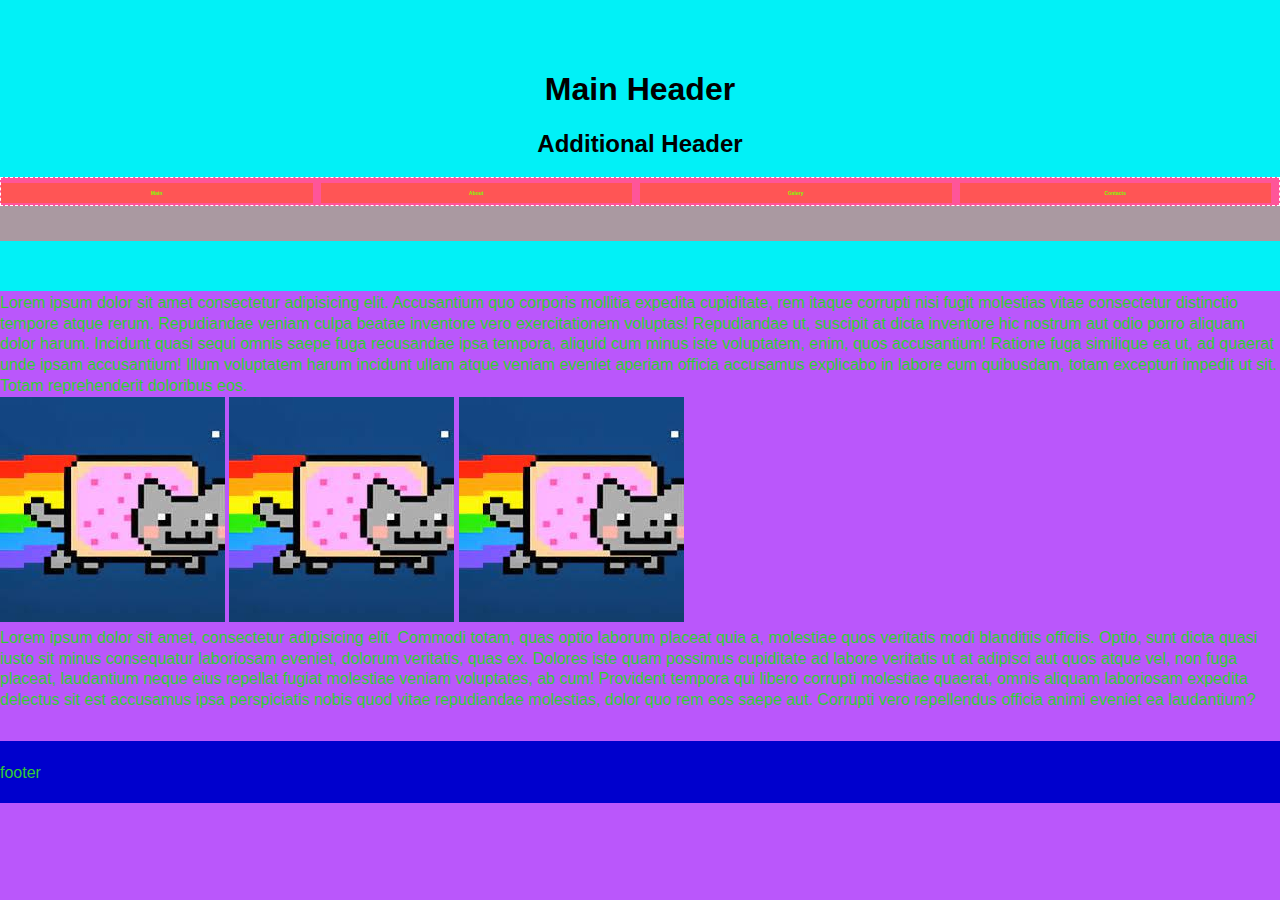
<file: index.html>
<!DOCTYPE html>
<html lang="en">
<head>
    <meta charset="UTF-8">
    <meta http-equiv="X-UA-Compatible" content="IE=edge">
    <meta name="viewport" content="width=device-width, initial-scale=1.0">
    <title>Document</title>
    <link rel="stylesheet" href="normalie.css">
<link rel="stylesheet" href="style.css">
</head>
<body>
    <header>
        <h1>Main Header</h1>
        <h2>Additional Header</h2>
        <nav>
            <ul class="container">
                <li><a href="#">Main</a></li>
                <li><a href="./info.html">About</a></li>
                <li><a href="./galery.html">Galery</a></li>
                <li><a href="./form.html">Contacts</a></li>
            </ul>
        </nav>
    </header>
    <main>
        <p>Lorem ipsum dolor sit amet consectetur adipisicing elit. Accusantium quo corporis mollitia expedita cupiditate, rem itaque corrupti nisi fugit molestias vitae consectetur distinctio tempore atque rerum. Repudiandae veniam culpa beatae inventore vero exercitationem voluptas! Repudiandae ut, suscipit at dicta inventore hic nostrum aut odio porro aliquam dolor harum. Incidunt quasi sequi omnis saepe fuga recusandae ipsa tempora, aliquid cum minus iste voluptatem, enim, quos accusantium! Ratione fuga similique ea ut, ad quaerat unde ipsam accusantium! Illum voluptatem harum incidunt ullam atque veniam eveniet aperiam officia accusamus explicabo in labore cum quibusdam, totam excepturi impedit ut sit. Totam reprehenderit doloribus eos.</p>
        <img src="./img/img.jpg" alt="">
        <img src="./img/img.jpg" alt="">
        <img src="./img/img.jpg" alt="">
        <p>Lorem ipsum dolor sit amet, consectetur adipisicing elit. Commodi totam, quas optio laborum placeat quia a, molestiae quos veritatis modi blanditiis officiis. Optio, sunt dicta quasi iusto sit minus consequatur laboriosam eveniet, dolorum veritatis, quas ex. Dolores iste quam possimus cupiditate ad labore veritatis ut at adipisci aut quos atque vel, non fuga placeat, laudantium neque eius repellat fugiat molestiae veniam voluptates, ab cum! Provident tempora qui libero corrupti molestiae quaerat, omnis aliquam laboriosam expedita delectus sit est accusamus ipsa perspiciatis nobis quod vitae repudiandae molestias, dolor quo rem eos saepe aut. Corrupti vero repellendus officia animi eveniet ea laudantium?</p>
    </main>
    <footer>
        <p>footer</p>
    </footer>
</body>
</html>
</file>
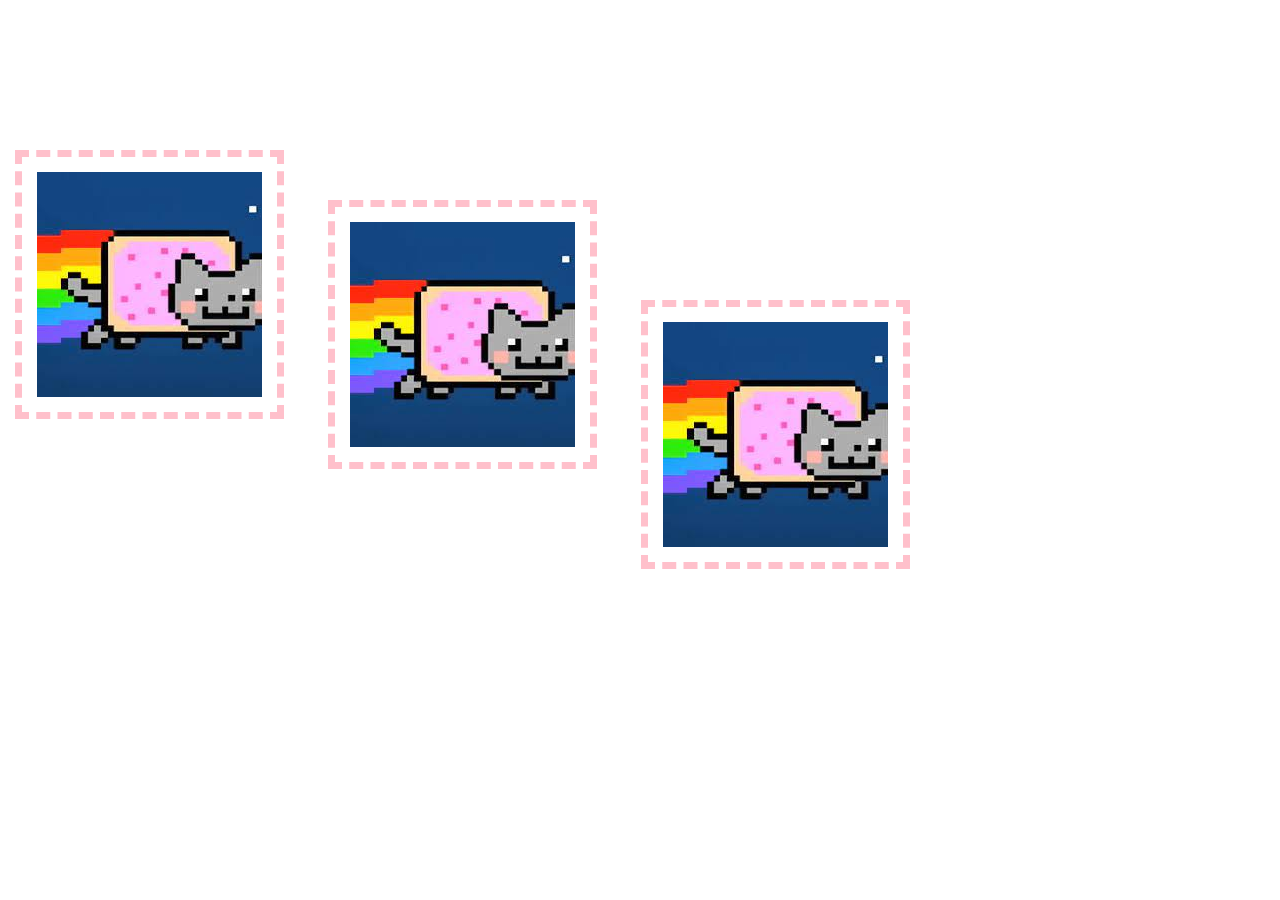
<file: second/index.html>
<!DOCTYPE html>
<html lang="en">
<head>
    <meta charset="UTF-8">
    <meta http-equiv="X-UA-Compatible" content="IE=edge">
    <meta name="viewport" content="width=device-width, initial-scale=1.0">
    <title>Document</title>
    <link rel="stylesheet" href="style.css">
</head>
<body>
 
        <img src="./img.jpg" alt="" class="first">
        <img src="./img.jpg" alt="" class="second">
        <img src="./img.jpg" alt="" class="third">
   

</body>
</html>
</file>
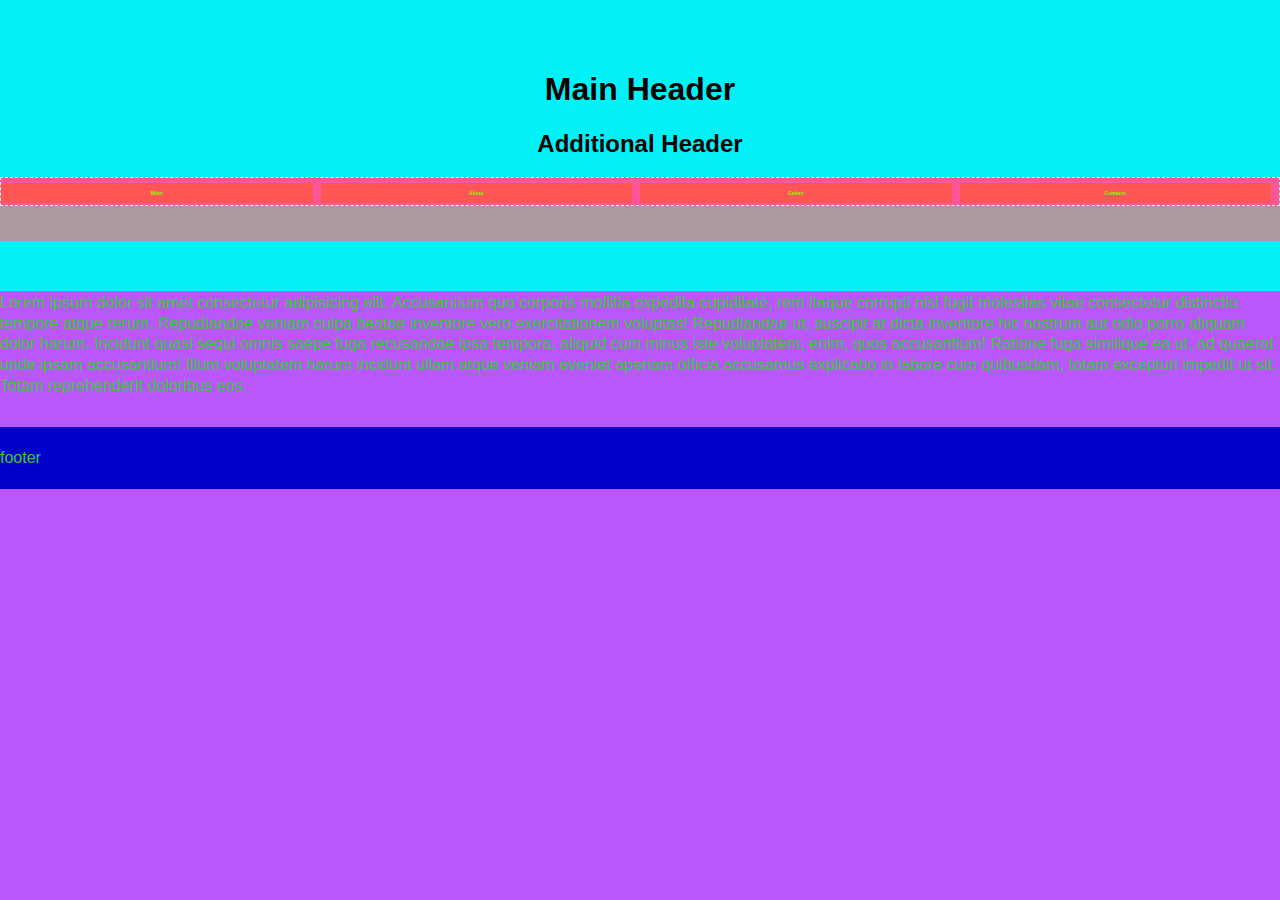
<file: form.html>
<!DOCTYPE html>
<html lang="en">
<head>
    <meta charset="UTF-8">
    <meta http-equiv="X-UA-Compatible" content="IE=edge">
    <meta name="viewport" content="width=device-width, initial-scale=1.0">
    <title>Document</title>
    <link rel="stylesheet" href="style.css">
    <link rel="stylesheet" href="normalie.css">

</head>
<body>
    <header>
        <h1>Main Header</h1>
        <h2>Additional Header</h2>
        <nav>
            <ul class="container">
                <li><a href="./index.html">Main</a></li>
                <li><a href="./info.html">About</a></li>
                <li><a href="./galery.html">Galery</a></li>
                <li><a href="./form.html">Contacts</a></li>
            </ul>
        </nav>
    </header>
    <main>
        <p>Lorem ipsum dolor sit amet consectetur adipisicing elit. Accusantium quo corporis mollitia expedita cupiditate, rem itaque corrupti nisi fugit molestias vitae consectetur distinctio tempore atque rerum. Repudiandae veniam culpa beatae inventore vero exercitationem voluptas! Repudiandae ut, suscipit at dicta inventore hic nostrum aut odio porro aliquam dolor harum. Incidunt quasi sequi omnis saepe fuga recusandae ipsa tempora, aliquid cum minus iste voluptatem, enim, quos accusantium! Ratione fuga similique ea ut, ad quaerat unde ipsam accusantium! Illum voluptatem harum incidunt ullam atque veniam eveniet aperiam officia accusamus explicabo in labore cum quibusdam, totam excepturi impedit ut sit. Totam reprehenderit doloribus eos.</p>
        
    </main>
    <footer>
        <p>footer</p>
    </footer>
</body>
</html>
</file>
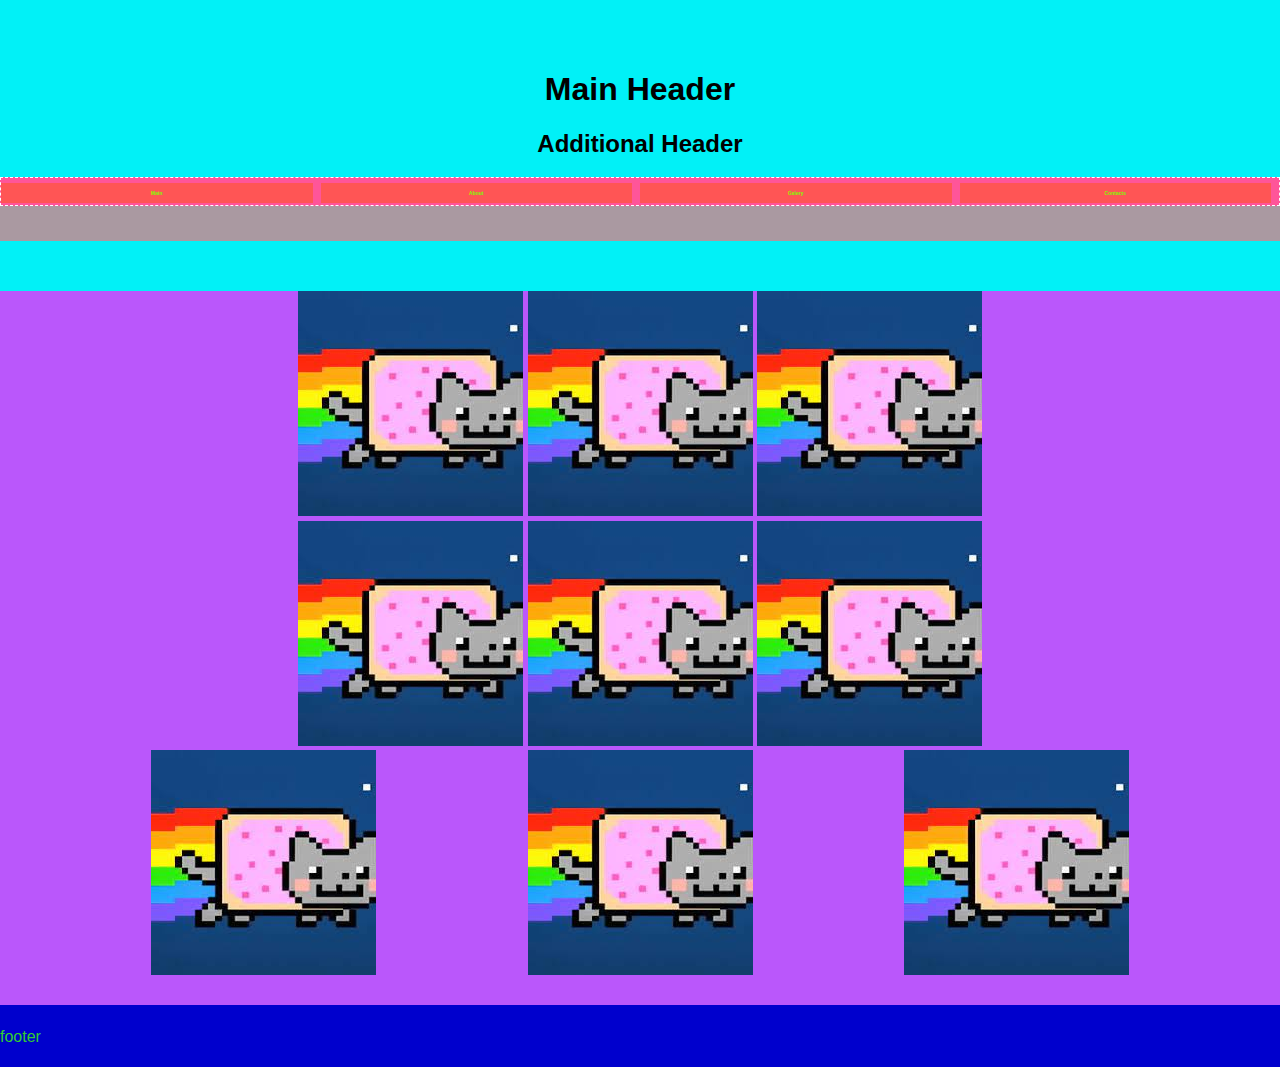
<file: galery.html>
<!DOCTYPE html>
<html lang="en">
<head>
    <meta charset="UTF-8">
    <meta http-equiv="X-UA-Compatible" content="IE=edge">
    <meta name="viewport" content="width=device-width, initial-scale=1.0">
    <title>Document</title>
    <link rel="stylesheet" href="style.css">
    <link rel="stylesheet" href="normalie.css">

</head>
<body>
    <header>
        <h1>Main Header</h1>
        <h2>Additional Header</h2>
        <nav>
            <ul class="container">
                <li><a href="./index.html">Main</a></li>
                <li><a href="./info.html">About</a></li>
                <li><a href="./galery.html">Galery</a></li>
                <li><a href="./form.html">Contacts</a></li>
            </ul>
        </nav>
    </header>
    <main>
        <div class="wrapper">
            <div class="pre-wrapper1">
                <div class="under-wrapper1">
                  <img src="./img/img.jpg" alt="">
                  <img src="./img/img.jpg" alt="">
                  <img src="./img/img.jpg" alt="">
                </div>
                <div class="under-wrapper2">
                  <img src="./img/img.jpg" alt="">
                  <img src="./img/img.jpg" alt="">
                  <img src="./img/img.jpg" alt="">
                </div>
            </div>
            <div class="pre-wrapper2">
                <img src="./img/img.jpg" alt="">
                <img src="./img/img.jpg" alt="">
                <img src="./img/img.jpg" alt="">
            </div>
        </div>
        
    </main>
    <footer>
        <p>footer</p>
    </footer>
</body>
</html>
</file>
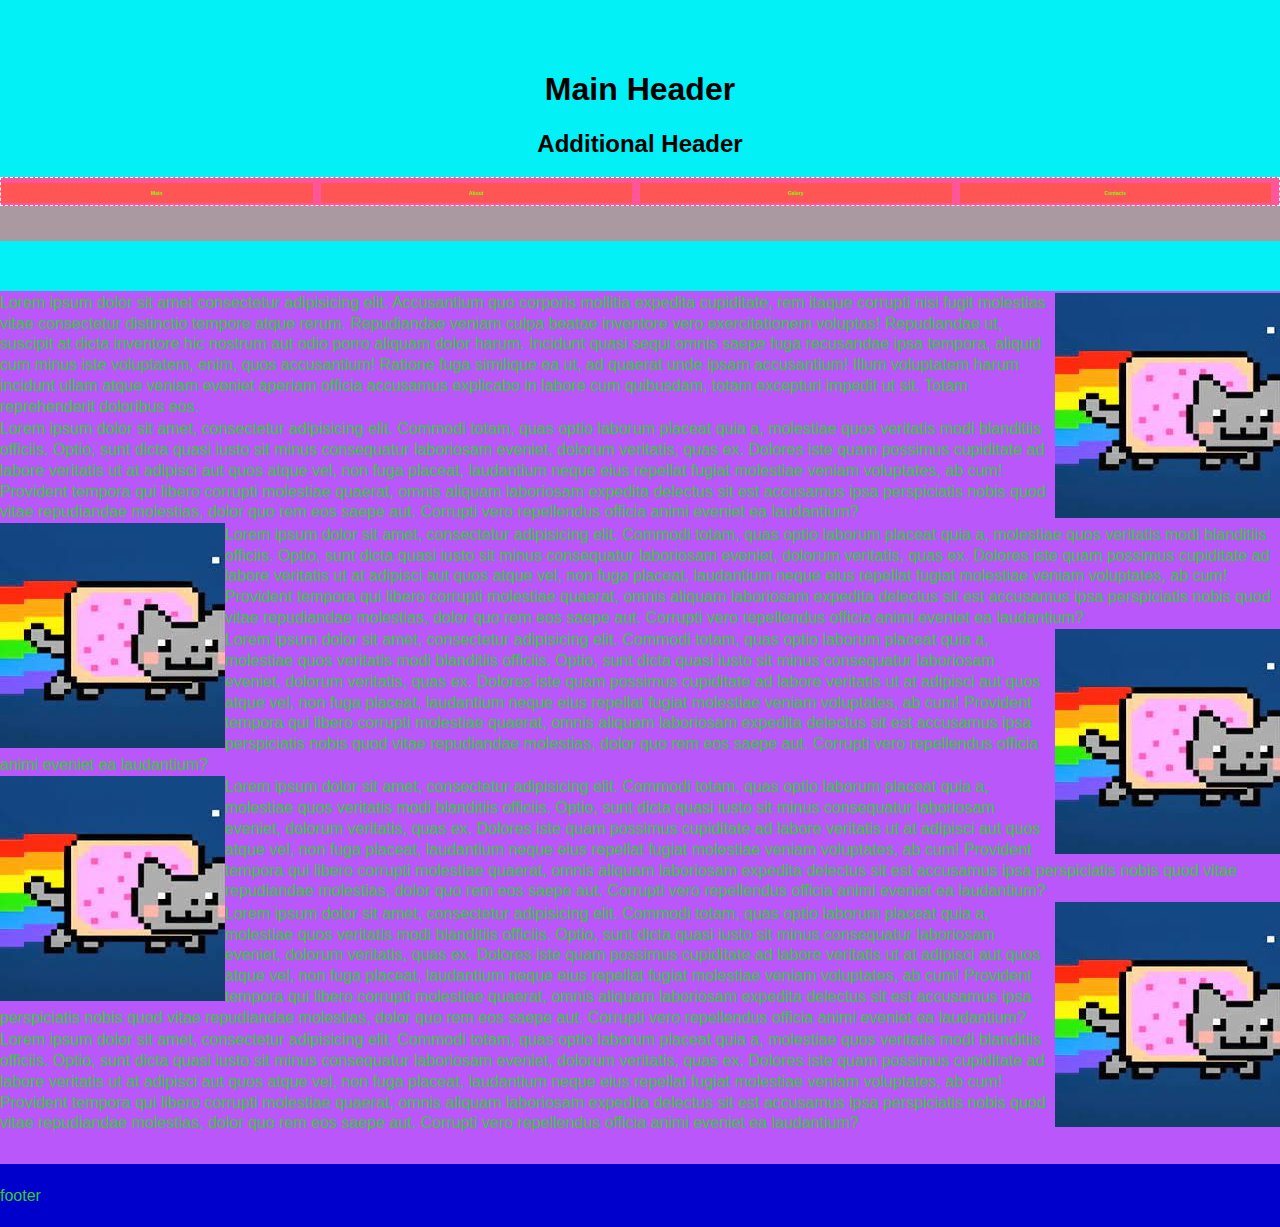
<file: info.html>
<!DOCTYPE html>
<html lang="en">
<head>
    <meta charset="UTF-8">
    <meta http-equiv="X-UA-Compatible" content="IE=edge">
    <meta name="viewport" content="width=device-width, initial-scale=1.0">
    <title>Document</title>
    <link rel="stylesheet" href="style.css">
    <link rel="stylesheet" href="normalie.css">
</head>
<body>
    <header>
        <h1>Main Header</h1>
        <h2>Additional Header</h2>
        <nav>
            <ul class="container">
                <li><a href="./index.html">Main</a></li>
                <li><a href="./info.html">About</a></li>
                <li><a href="./galery.html">Galery</a></li>
                <li><a href="./form.html">Contacts</a></li>
            </ul>
        </nav>
    </header>
    <main>
        <img src="./img/img.jpg" style="float: right;" alt="">
        <p>Lorem ipsum dolor sit amet consectetur adipisicing elit. Accusantium quo corporis mollitia expedita cupiditate, rem itaque corrupti nisi fugit molestias vitae consectetur distinctio tempore atque rerum. Repudiandae veniam culpa beatae inventore vero exercitationem voluptas! Repudiandae ut, suscipit at dicta inventore hic nostrum aut odio porro aliquam dolor harum. Incidunt quasi sequi omnis saepe fuga recusandae ipsa tempora, aliquid cum minus iste voluptatem, enim, quos accusantium! Ratione fuga similique ea ut, ad quaerat unde ipsam accusantium! Illum voluptatem harum incidunt ullam atque veniam eveniet aperiam officia accusamus explicabo in labore cum quibusdam, totam excepturi impedit ut sit. Totam reprehenderit doloribus eos.</p>
        <p>Lorem ipsum dolor sit amet, consectetur adipisicing elit. Commodi totam, quas optio laborum placeat quia a, molestiae quos veritatis modi blanditiis officiis. Optio, sunt dicta quasi iusto sit minus consequatur laboriosam eveniet, dolorum veritatis, quas ex. Dolores iste quam possimus cupiditate ad labore veritatis ut at adipisci aut quos atque vel, non fuga placeat, laudantium neque eius repellat fugiat molestiae veniam voluptates, ab cum! Provident tempora qui libero corrupti molestiae quaerat, omnis aliquam laboriosam expedita delectus sit est accusamus ipsa perspiciatis nobis quod vitae repudiandae molestias, dolor quo rem eos saepe aut. Corrupti vero repellendus officia animi eveniet ea laudantium?</p>
        <img src="./img/img.jpg" style="float: left;" alt="">
        <p>Lorem ipsum dolor sit amet, consectetur adipisicing elit. Commodi totam, quas optio laborum placeat quia a, molestiae quos veritatis modi blanditiis officiis. Optio, sunt dicta quasi iusto sit minus consequatur laboriosam eveniet, dolorum veritatis, quas ex. Dolores iste quam possimus cupiditate ad labore veritatis ut at adipisci aut quos atque vel, non fuga placeat, laudantium neque eius repellat fugiat molestiae veniam voluptates, ab cum! Provident tempora qui libero corrupti molestiae quaerat, omnis aliquam laboriosam expedita delectus sit est accusamus ipsa perspiciatis nobis quod vitae repudiandae molestias, dolor quo rem eos saepe aut. Corrupti vero repellendus officia animi eveniet ea laudantium?</p>
        <img src="./img/img.jpg" style="float: right;" alt="">
        <p>Lorem ipsum dolor sit amet, consectetur adipisicing elit. Commodi totam, quas optio laborum placeat quia a, molestiae quos veritatis modi blanditiis officiis. Optio, sunt dicta quasi iusto sit minus consequatur laboriosam eveniet, dolorum veritatis, quas ex. Dolores iste quam possimus cupiditate ad labore veritatis ut at adipisci aut quos atque vel, non fuga placeat, laudantium neque eius repellat fugiat molestiae veniam voluptates, ab cum! Provident tempora qui libero corrupti molestiae quaerat, omnis aliquam laboriosam expedita delectus sit est accusamus ipsa perspiciatis nobis quod vitae repudiandae molestias, dolor quo rem eos saepe aut. Corrupti vero repellendus officia animi eveniet ea laudantium?</p>
        <img src="./img/img.jpg" style="float: left;" alt="">
        <p>Lorem ipsum dolor sit amet, consectetur adipisicing elit. Commodi totam, quas optio laborum placeat quia a, molestiae quos veritatis modi blanditiis officiis. Optio, sunt dicta quasi iusto sit minus consequatur laboriosam eveniet, dolorum veritatis, quas ex. Dolores iste quam possimus cupiditate ad labore veritatis ut at adipisci aut quos atque vel, non fuga placeat, laudantium neque eius repellat fugiat molestiae veniam voluptates, ab cum! Provident tempora qui libero corrupti molestiae quaerat, omnis aliquam laboriosam expedita delectus sit est accusamus ipsa perspiciatis nobis quod vitae repudiandae molestias, dolor quo rem eos saepe aut. Corrupti vero repellendus officia animi eveniet ea laudantium?</p>
        <img src="./img/img.jpg" style="float: right;" alt="">
        <p>Lorem ipsum dolor sit amet, consectetur adipisicing elit. Commodi totam, quas optio laborum placeat quia a, molestiae quos veritatis modi blanditiis officiis. Optio, sunt dicta quasi iusto sit minus consequatur laboriosam eveniet, dolorum veritatis, quas ex. Dolores iste quam possimus cupiditate ad labore veritatis ut at adipisci aut quos atque vel, non fuga placeat, laudantium neque eius repellat fugiat molestiae veniam voluptates, ab cum! Provident tempora qui libero corrupti molestiae quaerat, omnis aliquam laboriosam expedita delectus sit est accusamus ipsa perspiciatis nobis quod vitae repudiandae molestias, dolor quo rem eos saepe aut. Corrupti vero repellendus officia animi eveniet ea laudantium?</p>
        <p>Lorem ipsum dolor sit amet, consectetur adipisicing elit. Commodi totam, quas optio laborum placeat quia a, molestiae quos veritatis modi blanditiis officiis. Optio, sunt dicta quasi iusto sit minus consequatur laboriosam eveniet, dolorum veritatis, quas ex. Dolores iste quam possimus cupiditate ad labore veritatis ut at adipisci aut quos atque vel, non fuga placeat, laudantium neque eius repellat fugiat molestiae veniam voluptates, ab cum! Provident tempora qui libero corrupti molestiae quaerat, omnis aliquam laboriosam expedita delectus sit est accusamus ipsa perspiciatis nobis quod vitae repudiandae molestias, dolor quo rem eos saepe aut. Corrupti vero repellendus officia animi eveniet ea laudantium?</p>
    </main>
    <footer>
        <p>footer</p>
    </footer>
</body>
</html>
</file>
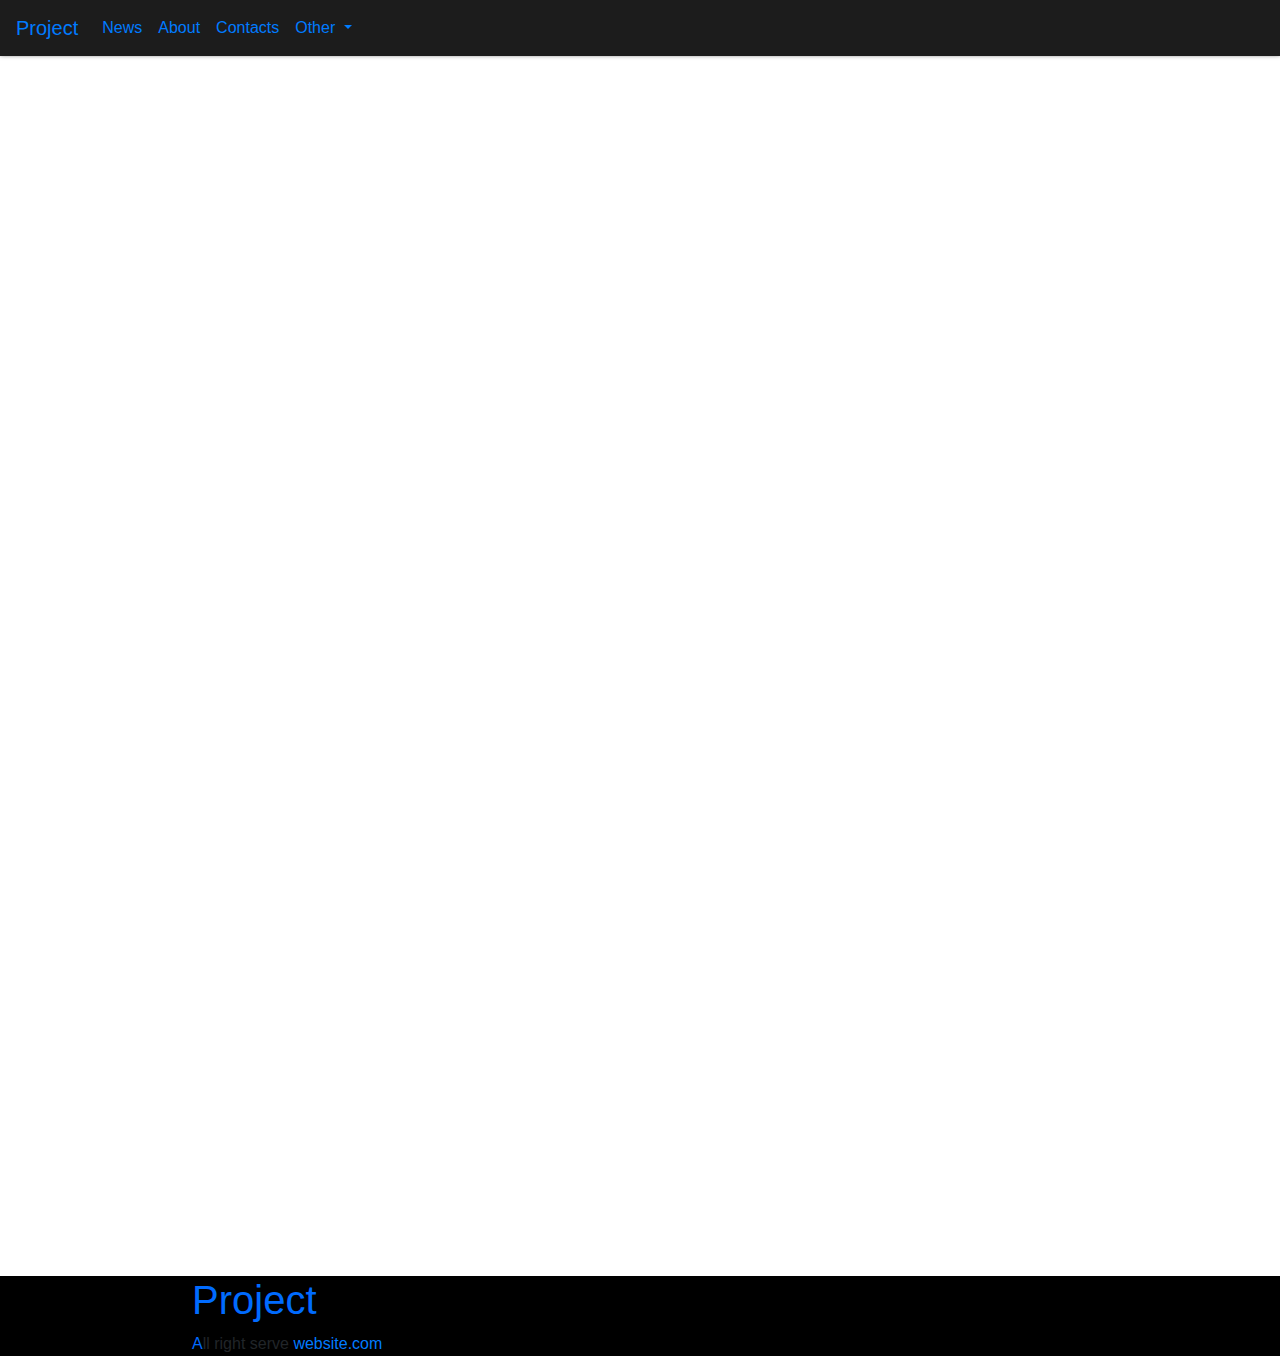
<file: project/about.html>
<!DOCTYPE html>
<html lang="en">
<head>
    <meta charset="UTF-8">
    <meta name="viewport" content="width=device-width, initial-scale=1.0">
    <title>Project</title>
    <!-- Google Fonts -->
    <link href="https://fonts.googleapis.com/css2?family=Oswald:wght@300&display=swap" rel="stylesheet">
    <!-- CSS -->
    <link rel="stylesheet" href="style.css">
</head>
<body>
    <!-- Preloader Screen --> 
    <!-- <div class="preloader">
        <span class="name_preloader">NEWSPORT.INFO</span>
    </div> -->
    <!-- Main Site Screen -->
        <div class="main-screen">
            <nav class="navbar fixed-top navbar-expand-lg " style="background-color: #1c1c1c;">
                <a class="navbar-brand" href="./index.html">Project</a>
                <button class="navbar-toggler" type="button" data-toggle="collapse" data-target="#navbarNavDropdown" aria-controls="navbarNavDropdown" aria-expanded="false" aria-label="Toggle navigation">
                  <span class="navbar-toggler-icon"></span>
                </button>
                <div class="collapse navbar-collapse" id="navbarNavDropdown">
                  <ul class="navbar-nav">
                    <li class="nav-item active">
                      <a class="nav-link" href="./news.html">News </a>
                    </li>
                    <li class="nav-item">
                      <a class="nav-link" href="./about.html">About</a>
                    </li>
                    <li class="nav-item">
                      <a class="nav-link" href="./contact.html">Contacts</a>
                    </li>
                    <li class="nav-item dropdown">
                      <a class="nav-link dropdown-toggle" href="#" id="navbarDropdownMenuLink" role="button" data-toggle="dropdown" aria-haspopup="true" aria-expanded="false">
                        Other
                      </a>
                      <div class="dropdown-menu" aria-labelledby="navbarDropdownMenuLink">
                        <a class="dropdown-item" href="#">Future</a>
                        <a class="dropdown-item" href="#">Now</a>
                        <a class="dropdown-item" href="#">Past</a>
                      </div>
                    </li>
                  </ul>
                </div>
              </nav>
            <main>
                <div class="first-scroll">
                    <div class="img-news">
                        
                                <link rel="stylesheet" href="https://stackpath.bootstrapcdn.com/bootstrap/4.4.1/css/bootstrap.min.css" integrity="sha384-Vkoo8x4CGsO3+Hhxv8T/Q5PaXtkKtu6ug5TOeNV6gBiFeWPGFN9MuhOf23Q9Ifjh" crossorigin="anonymous">
                                <script src="https://code.jquery.com/jquery-3.4.1.slim.min.js" integrity="sha384-J6qa4849blE2+poT4WnyKhv5vZF5SrPo0iEjwBvKU7imGFAV0wwj1yYfoRSJoZ+n" crossorigin="anonymous"></script>
<script src="https://cdn.jsdelivr.net/npm/popper.js@1.16.0/dist/umd/popper.min.js" integrity="sha384-Q6E9RHvbIyZFJoft+2mJbHaEWldlvI9IOYy5n3zV9zzTtmI3UksdQRVvoxMfooAo" crossorigin="anonymous"></script>
<script src="https://stackpath.bootstrapcdn.com/bootstrap/4.4.1/js/bootstrap.min.js" integrity="sha384-wfSDF2E50Y2D1uUdj0O3uMBJnjuUD4Ih7YwaYd1iqfktj0Uod8GCExl3Og8ifwB6" crossorigin="anonymous"></script>
 
                               
                            </div>
                                </a>
                               

                                </div>
                                <div class="">

                                    <iframe width="560" height="315" src="https://www.youtube.com/embed/dQw4w9WgXcQ" title="YouTube video player" frameborder="0" allow="accelerometer; autoplay; clipboard-write; encrypted-media; gyroscope; picture-in-picture" allowfullscreen></iframe>
                                </div>
                            
                                        </main>
        </div>
                        <footer>
                            <div class="foot">
                                <h1 style="color: #006bff;">Project</h1>
                                <p style="margin: 0;"><span style="color: #006bff;">A</span>ll right serve <span style="color: #006bff;"><a href="#">website.com</a> </span></p>
                                
                            </div>
                        </footer>
        <!-- JS AND JQuery -->
        <script src="https://code.jquery.com/jquery-3.5.0.min.js"></script>
        <script src="./script.js"></script>
    </body>
</html>
</file>
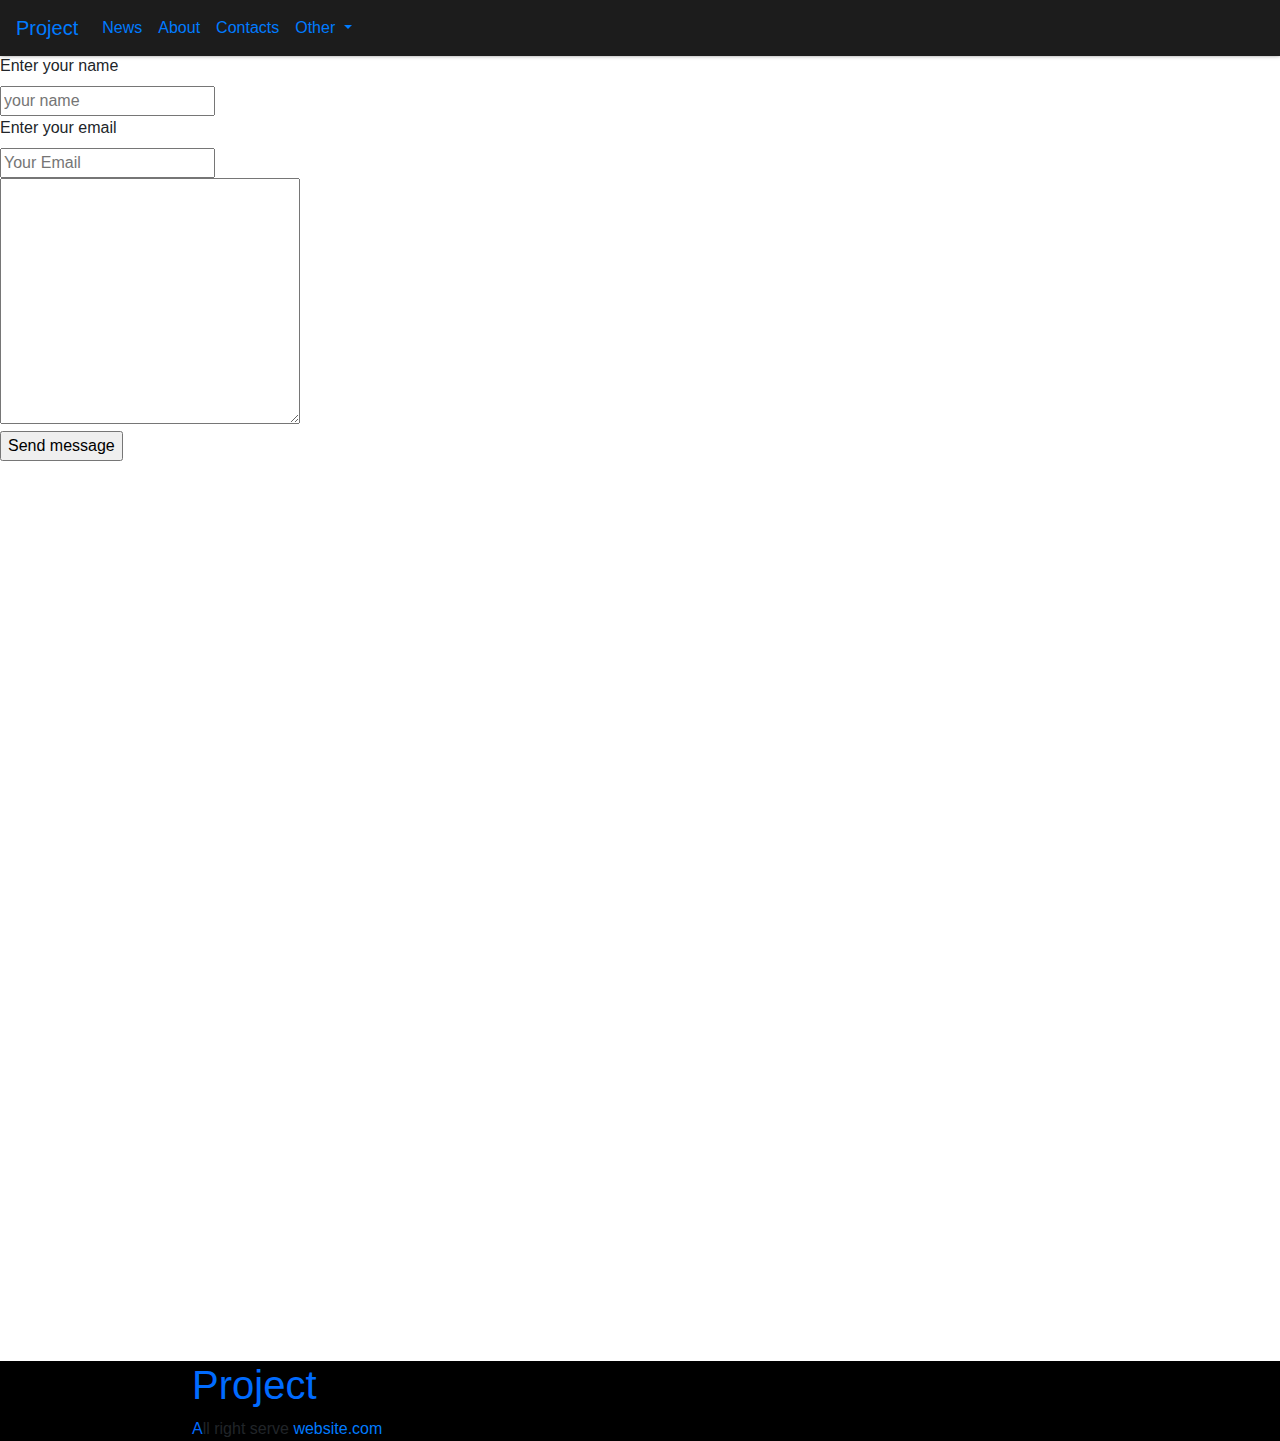
<file: project/contact.html>
<!DOCTYPE html>
<html lang="en">
<head>
    <meta charset="UTF-8">
    <meta name="viewport" content="width=device-width, initial-scale=1.0">
    <title>Project</title>
    <!-- Google Fonts -->
    <link href="https://fonts.googleapis.com/css2?family=Oswald:wght@300&display=swap" rel="stylesheet">
    <!-- CSS -->
    <link rel="stylesheet" href="style.css">
</head>
<body>
    <!-- Preloader Screen --> 
    <!-- <div class="preloader">
        <span class="name_preloader">NEWSPORT.INFO</span>
    </div> -->
    <!-- Main Site Screen -->
        <div class="main-screen">
            <nav class="navbar fixed-top navbar-expand-lg " style="background-color: #1c1c1c;">
                <a class="navbar-brand" href="./index.html">Project</a>
                <button class="navbar-toggler" type="button" data-toggle="collapse" data-target="#navbarNavDropdown" aria-controls="navbarNavDropdown" aria-expanded="false" aria-label="Toggle navigation">
                  <span class="navbar-toggler-icon"></span>
                </button>
                <div class="collapse navbar-collapse" id="navbarNavDropdown">
                  <ul class="navbar-nav">
                    <li class="nav-item active">
                      <a class="nav-link" href="./news.html">News </a>
                    </li>
                    <li class="nav-item">
                      <a class="nav-link" href="./about.html">About</a>
                    </li>
                    <li class="nav-item">
                      <a class="nav-link" href="./contact.html">Contacts</a>
                    </li>
                    <li class="nav-item dropdown">
                      <a class="nav-link dropdown-toggle" href="#" id="navbarDropdownMenuLink" role="button" data-toggle="dropdown" aria-haspopup="true" aria-expanded="false">
                        Other
                      </a>
                      <div class="dropdown-menu" aria-labelledby="navbarDropdownMenuLink">
                        <a class="dropdown-item" href="#">Future</a>
                        <a class="dropdown-item" href="#">Now</a>
                        <a class="dropdown-item" href="#">Past</a>
                      </div>
                    </li>
                  </ul>
                </div>
              </nav>
            <main>
                <div class="first-scroll">
                    <div class="img-news">
                        
                                <link rel="stylesheet" href="https://stackpath.bootstrapcdn.com/bootstrap/4.4.1/css/bootstrap.min.css" integrity="sha384-Vkoo8x4CGsO3+Hhxv8T/Q5PaXtkKtu6ug5TOeNV6gBiFeWPGFN9MuhOf23Q9Ifjh" crossorigin="anonymous">
                                <script src="https://code.jquery.com/jquery-3.4.1.slim.min.js" integrity="sha384-J6qa4849blE2+poT4WnyKhv5vZF5SrPo0iEjwBvKU7imGFAV0wwj1yYfoRSJoZ+n" crossorigin="anonymous"></script>
<script src="https://cdn.jsdelivr.net/npm/popper.js@1.16.0/dist/umd/popper.min.js" integrity="sha384-Q6E9RHvbIyZFJoft+2mJbHaEWldlvI9IOYy5n3zV9zzTtmI3UksdQRVvoxMfooAo" crossorigin="anonymous"></script>
<script src="https://stackpath.bootstrapcdn.com/bootstrap/4.4.1/js/bootstrap.min.js" integrity="sha384-wfSDF2E50Y2D1uUdj0O3uMBJnjuUD4Ih7YwaYd1iqfktj0Uod8GCExl3Og8ifwB6" crossorigin="anonymous"></script>
 
                               
                            </div>
                                </a>
                               

                                </div>
                                <div class="form">
                                  <form action="">
                                    <label for="name">Enter your name</label> <br>
                                    <input type="text" placeholder="your name">
                                    <br>
                                    <label for="email">Enter your email</label>
                                    <br>
                                    <input type="email" name="email" placeholder="Your Email" id="">
                                    <br>
                                    <textarea name="Enter your text" id="" cols="30" rows="10"></textarea>
                                    <br>
                                    <input type="submit" value="Send message">
                                  </form>
                            
                                        </main>
        </div>
                        <footer>
                            <div class="foot">
                                <h1 style="color: #006bff;">Project</h1>
                                <p style="margin: 0;"><span style="color: #006bff;">A</span>ll right serve <span style="color: #006bff;"><a href="#">website.com</a> </span></p>
                                
                            </div>
                        </footer>
        <!-- JS AND JQuery -->
        <script src="https://code.jquery.com/jquery-3.5.0.min.js"></script>
        <script src="./script.js"></script>
    </body>
</html>
</file>
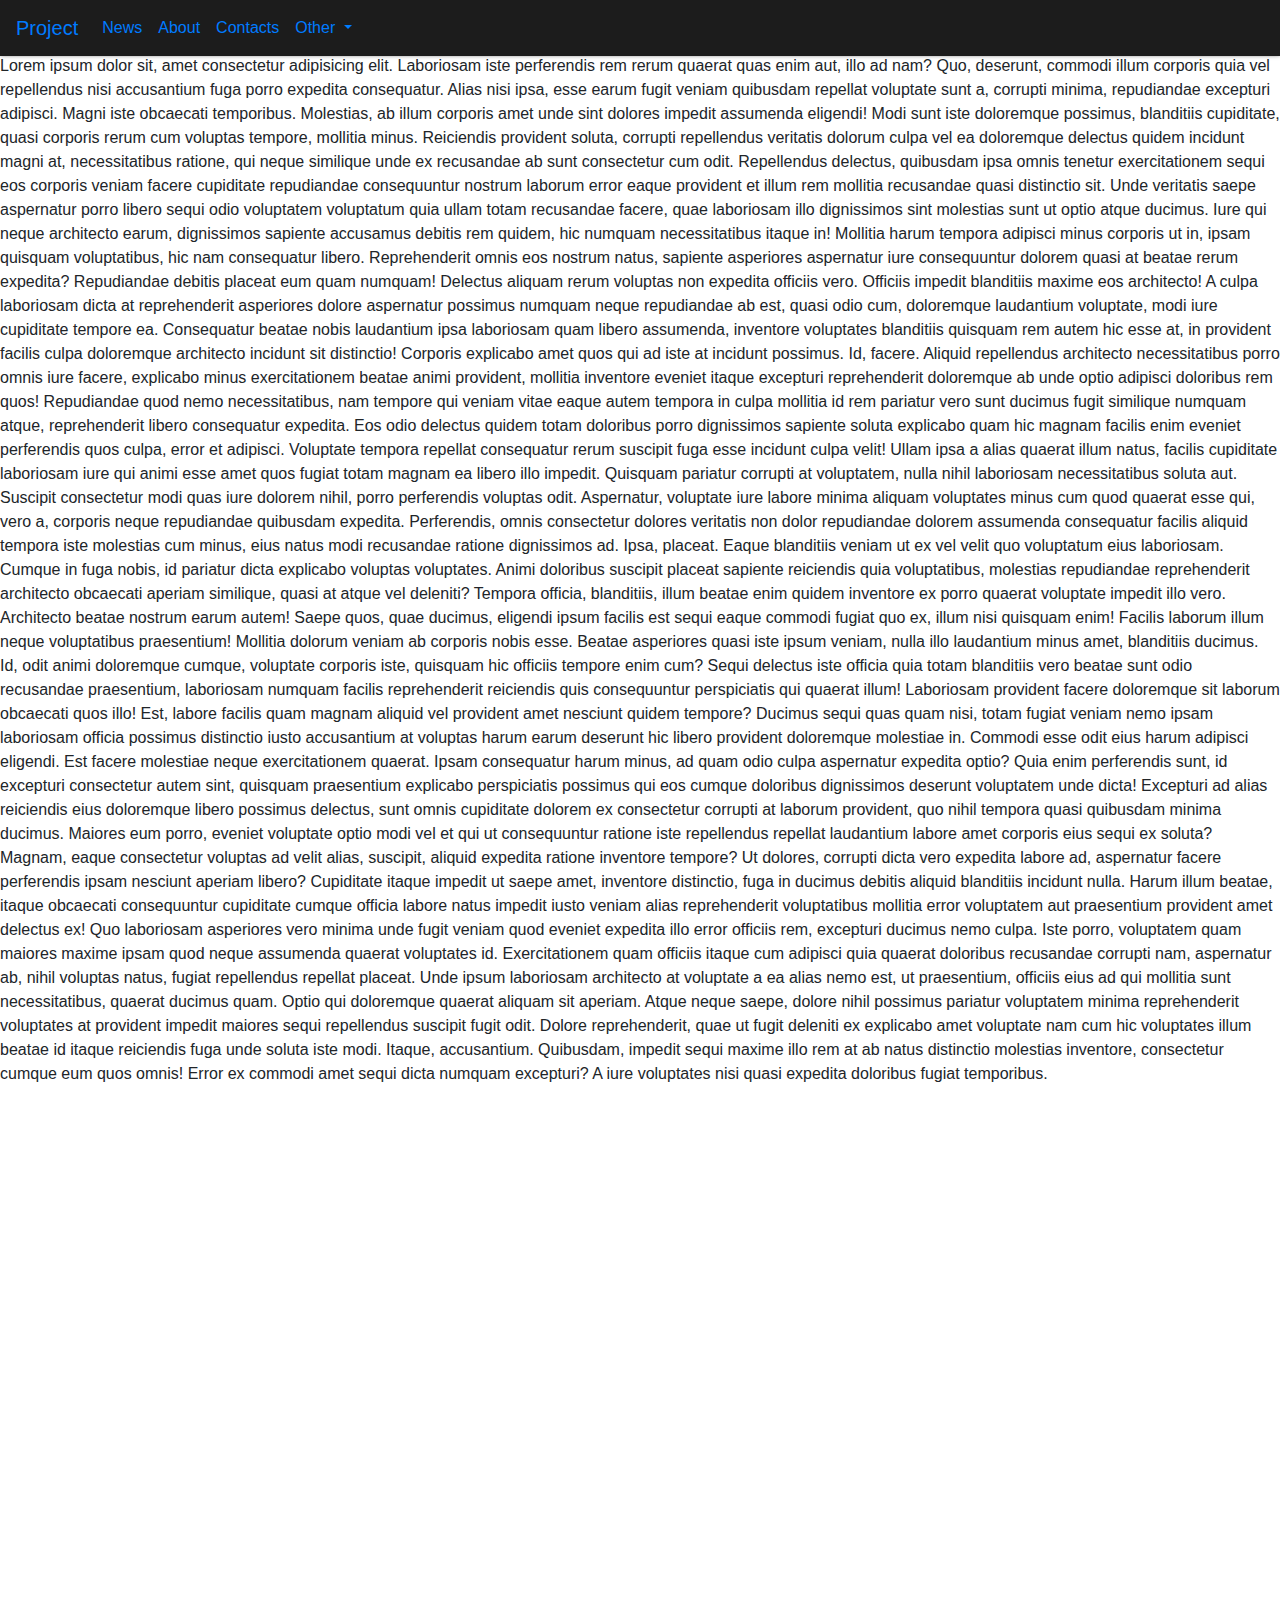
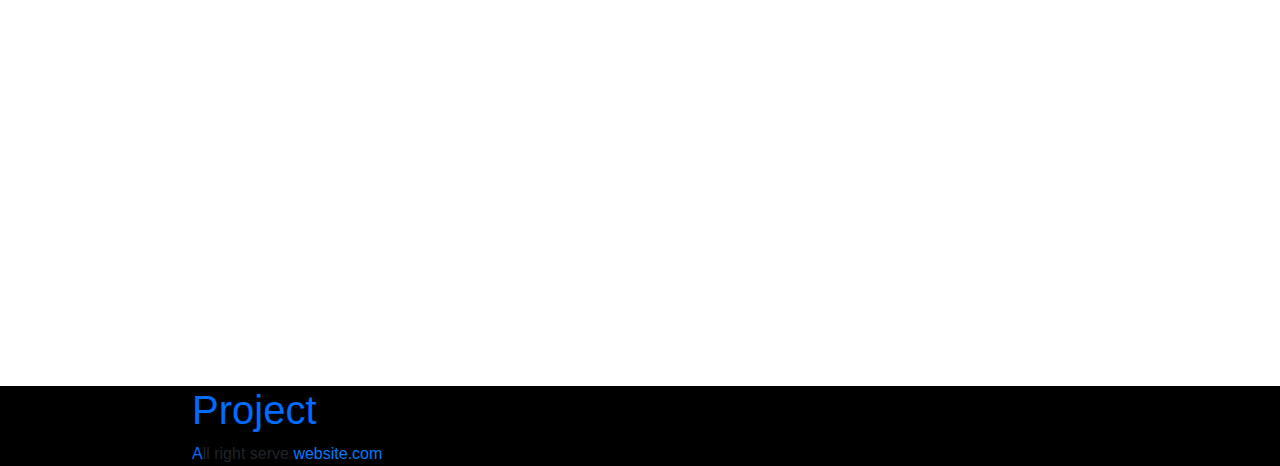
<file: project/news.html>
<!DOCTYPE html>
<html lang="en">
<head>
    <meta charset="UTF-8">
    <meta name="viewport" content="width=device-width, initial-scale=1.0">
    <title>Project</title>
    <!-- Google Fonts -->
    <link href="https://fonts.googleapis.com/css2?family=Oswald:wght@300&display=swap" rel="stylesheet">
    <!-- CSS -->
    <link rel="stylesheet" href="style.css">
</head>
<body>
    <!-- Preloader Screen --> 
    <!-- <div class="preloader">
        <span class="name_preloader">NEWSPORT.INFO</span>
    </div> -->
    <!-- Main Site Screen -->
        <div class="main-screen">
            <nav class="navbar fixed-top navbar-expand-lg " style="background-color: #1c1c1c;">
                <a class="navbar-brand" href="./index.html">Project</a>
                <button class="navbar-toggler" type="button" data-toggle="collapse" data-target="#navbarNavDropdown" aria-controls="navbarNavDropdown" aria-expanded="false" aria-label="Toggle navigation">
                  <span class="navbar-toggler-icon"></span>
                </button>
                <div class="collapse navbar-collapse" id="navbarNavDropdown">
                  <ul class="navbar-nav">
                    <li class="nav-item active">
                      <a class="nav-link" href="#">News </a>
                    </li>
                    <li class="nav-item">
                      <a class="nav-link" href="./about.html">About</a>
                    </li>
                    <li class="nav-item">
                      <a class="nav-link" href="./contact.html">Contacts</a>
                    </li>
                    <li class="nav-item dropdown">
                      <a class="nav-link dropdown-toggle" href="#" id="navbarDropdownMenuLink" role="button" data-toggle="dropdown" aria-haspopup="true" aria-expanded="false">
                        Other
                      </a>
                      <div class="dropdown-menu" aria-labelledby="navbarDropdownMenuLink">
                        <a class="dropdown-item" href="#">Future</a>
                        <a class="dropdown-item" href="#">Now</a>
                        <a class="dropdown-item" href="#">Past</a>
                      </div>
                    </li>
                  </ul>
                </div>
              </nav>
            <main>
                <div class="first-scroll">
                    <div class="img-news">
                        
                                <link rel="stylesheet" href="https://stackpath.bootstrapcdn.com/bootstrap/4.4.1/css/bootstrap.min.css" integrity="sha384-Vkoo8x4CGsO3+Hhxv8T/Q5PaXtkKtu6ug5TOeNV6gBiFeWPGFN9MuhOf23Q9Ifjh" crossorigin="anonymous">
                                <script src="https://code.jquery.com/jquery-3.4.1.slim.min.js" integrity="sha384-J6qa4849blE2+poT4WnyKhv5vZF5SrPo0iEjwBvKU7imGFAV0wwj1yYfoRSJoZ+n" crossorigin="anonymous"></script>
<script src="https://cdn.jsdelivr.net/npm/popper.js@1.16.0/dist/umd/popper.min.js" integrity="sha384-Q6E9RHvbIyZFJoft+2mJbHaEWldlvI9IOYy5n3zV9zzTtmI3UksdQRVvoxMfooAo" crossorigin="anonymous"></script>
<script src="https://stackpath.bootstrapcdn.com/bootstrap/4.4.1/js/bootstrap.min.js" integrity="sha384-wfSDF2E50Y2D1uUdj0O3uMBJnjuUD4Ih7YwaYd1iqfktj0Uod8GCExl3Og8ifwB6" crossorigin="anonymous"></script>
 
                               
                            </div>
                                </a>
                               

                                </div>
                                <div class="">
                                    Lorem ipsum dolor sit, amet consectetur adipisicing elit. Laboriosam iste perferendis rem rerum quaerat quas enim aut, illo ad nam? Quo, deserunt, commodi illum corporis quia vel repellendus nisi accusantium fuga porro expedita consequatur. Alias nisi ipsa, esse earum fugit veniam quibusdam repellat voluptate sunt a, corrupti minima, repudiandae excepturi adipisci. Magni iste obcaecati temporibus. Molestias, ab illum corporis amet unde sint dolores impedit assumenda eligendi! Modi sunt iste doloremque possimus, blanditiis cupiditate, quasi corporis rerum cum voluptas tempore, mollitia minus. Reiciendis provident soluta, corrupti repellendus veritatis dolorum culpa vel ea doloremque delectus quidem incidunt magni at, necessitatibus ratione, qui neque similique unde ex recusandae ab sunt consectetur cum odit. Repellendus delectus, quibusdam ipsa omnis tenetur exercitationem sequi eos corporis veniam facere cupiditate repudiandae consequuntur nostrum laborum error eaque provident et illum rem mollitia recusandae quasi distinctio sit. Unde veritatis saepe aspernatur porro libero sequi odio voluptatem voluptatum quia ullam totam recusandae facere, quae laboriosam illo dignissimos sint molestias sunt ut optio atque ducimus. Iure qui neque architecto earum, dignissimos sapiente accusamus debitis rem quidem, hic numquam necessitatibus itaque in! Mollitia harum tempora adipisci minus corporis ut in, ipsam quisquam voluptatibus, hic nam consequatur libero. Reprehenderit omnis eos nostrum natus, sapiente asperiores aspernatur iure consequuntur dolorem quasi at beatae rerum expedita? Repudiandae debitis placeat eum quam numquam! Delectus aliquam rerum voluptas non expedita officiis vero. Officiis impedit blanditiis maxime eos architecto! A culpa laboriosam dicta at reprehenderit asperiores dolore aspernatur possimus numquam neque repudiandae ab est, quasi odio cum, doloremque laudantium voluptate, modi iure cupiditate tempore ea. Consequatur beatae nobis laudantium ipsa laboriosam quam libero assumenda, inventore voluptates blanditiis quisquam rem autem hic esse at, in provident facilis culpa doloremque architecto incidunt sit distinctio! Corporis explicabo amet quos qui ad iste at incidunt possimus. Id, facere. Aliquid repellendus architecto necessitatibus porro omnis iure facere, explicabo minus exercitationem beatae animi provident, mollitia inventore eveniet itaque excepturi reprehenderit doloremque ab unde optio adipisci doloribus rem quos! Repudiandae quod nemo necessitatibus, nam tempore qui veniam vitae eaque autem tempora in culpa mollitia id rem pariatur vero sunt ducimus fugit similique numquam atque, reprehenderit libero consequatur expedita. Eos odio delectus quidem totam doloribus porro dignissimos sapiente soluta explicabo quam hic magnam facilis enim eveniet perferendis quos culpa, error et adipisci. Voluptate tempora repellat consequatur rerum suscipit fuga esse incidunt culpa velit! Ullam ipsa a alias quaerat illum natus, facilis cupiditate laboriosam iure qui animi esse amet quos fugiat totam magnam ea libero illo impedit. Quisquam pariatur corrupti at voluptatem, nulla nihil laboriosam necessitatibus soluta aut. Suscipit consectetur modi quas iure dolorem nihil, porro perferendis voluptas odit. Aspernatur, voluptate iure labore minima aliquam voluptates minus cum quod quaerat esse qui, vero a, corporis neque repudiandae quibusdam expedita. Perferendis, omnis consectetur dolores veritatis non dolor repudiandae dolorem assumenda consequatur facilis aliquid tempora iste molestias cum minus, eius natus modi recusandae ratione dignissimos ad. Ipsa, placeat. Eaque blanditiis veniam ut ex vel velit quo voluptatum eius laboriosam. Cumque in fuga nobis, id pariatur dicta explicabo voluptas voluptates. Animi doloribus suscipit placeat sapiente reiciendis quia voluptatibus, molestias repudiandae reprehenderit architecto obcaecati aperiam similique, quasi at atque vel deleniti? Tempora officia, blanditiis, illum beatae enim quidem inventore ex porro quaerat voluptate impedit illo vero. Architecto beatae nostrum earum autem! Saepe quos, quae ducimus, eligendi ipsum facilis est sequi eaque commodi fugiat quo ex, illum nisi quisquam enim! Facilis laborum illum neque voluptatibus praesentium! Mollitia dolorum veniam ab corporis nobis esse. Beatae asperiores quasi iste ipsum veniam, nulla illo laudantium minus amet, blanditiis ducimus. Id, odit animi doloremque cumque, voluptate corporis iste, quisquam hic officiis tempore enim cum? Sequi delectus iste officia quia totam blanditiis vero beatae sunt odio recusandae praesentium, laboriosam numquam facilis reprehenderit reiciendis quis consequuntur perspiciatis qui quaerat illum! Laboriosam provident facere doloremque sit laborum obcaecati quos illo! Est, labore facilis quam magnam aliquid vel provident amet nesciunt quidem tempore? Ducimus sequi quas quam nisi, totam fugiat veniam nemo ipsam laboriosam officia possimus distinctio iusto accusantium at voluptas harum earum deserunt hic libero provident doloremque molestiae in. Commodi esse odit eius harum adipisci eligendi. Est facere molestiae neque exercitationem quaerat. Ipsam consequatur harum minus, ad quam odio culpa aspernatur expedita optio? Quia enim perferendis sunt, id excepturi consectetur autem sint, quisquam praesentium explicabo perspiciatis possimus qui eos cumque doloribus dignissimos deserunt voluptatem unde dicta! Excepturi ad alias reiciendis eius doloremque libero possimus delectus, sunt omnis cupiditate dolorem ex consectetur corrupti at laborum provident, quo nihil tempora quasi quibusdam minima ducimus. Maiores eum porro, eveniet voluptate optio modi vel et qui ut consequuntur ratione iste repellendus repellat laudantium labore amet corporis eius sequi ex soluta? Magnam, eaque consectetur voluptas ad velit alias, suscipit, aliquid expedita ratione inventore tempore? Ut dolores, corrupti dicta vero expedita labore ad, aspernatur facere perferendis ipsam nesciunt aperiam libero? Cupiditate itaque impedit ut saepe amet, inventore distinctio, fuga in ducimus debitis aliquid blanditiis incidunt nulla. Harum illum beatae, itaque obcaecati consequuntur cupiditate cumque officia labore natus impedit iusto veniam alias reprehenderit voluptatibus mollitia error voluptatem aut praesentium provident amet delectus ex! Quo laboriosam asperiores vero minima unde fugit veniam quod eveniet expedita illo error officiis rem, excepturi ducimus nemo culpa. Iste porro, voluptatem quam maiores maxime ipsam quod neque assumenda quaerat voluptates id. Exercitationem quam officiis itaque cum adipisci quia quaerat doloribus recusandae corrupti nam, aspernatur ab, nihil voluptas natus, fugiat repellendus repellat placeat. Unde ipsum laboriosam architecto at voluptate a ea alias nemo est, ut praesentium, officiis eius ad qui mollitia sunt necessitatibus, quaerat ducimus quam. Optio qui doloremque quaerat aliquam sit aperiam. Atque neque saepe, dolore nihil possimus pariatur voluptatem minima reprehenderit voluptates at provident impedit maiores sequi repellendus suscipit fugit odit. Dolore reprehenderit, quae ut fugit deleniti ex explicabo amet voluptate nam cum hic voluptates illum beatae id itaque reiciendis fuga unde soluta iste modi. Itaque, accusantium. Quibusdam, impedit sequi maxime illo rem at ab natus distinctio molestias inventore, consectetur cumque eum quos omnis! Error ex commodi amet sequi dicta numquam excepturi? A iure voluptates nisi quasi expedita doloribus fugiat temporibus.
                                </div>
                            
                                        </main>
        </div>
                        <footer>
                            <div class="foot">
                                <h1 style="color: #006bff;">Project</h1>
                                <p style="margin: 0;"><span style="color: #006bff;">A</span>ll right serve <span style="color: #006bff;"><a href="#">website.com</a> </span></p>
                                
                            </div>
                        </footer>
        <!-- JS AND JQuery -->
        <script src="https://code.jquery.com/jquery-3.5.0.min.js"></script>
        <script src="./script.js"></script>
    </body>
</html>
</file>
<file: style.css>
body{
    font-family: Arial, sans-serif;
    font-size: 100%;
    background-color: #BA57FB;

}
.wrapper {
    display: flex;
    flex-direction: column;
    align-items: center;
}
.pre-wrapper1{
    display: flex;
    flex-direction: column;
    
    justify-content: center;
}
.pre-wrapper2{
    display: flex;
    flex-direction: row;
    justify-content: space-evenly;
    align-self: stretch;
}
ul {
    margin: 0;
    padding: 0;

}
ul li {
    list-style-type: none;
}
a{
    text-decoration: none;
}
header {
    padding: 50px 0;
    background-color: #01F1F7;
}
h1,h2 {
    column-rule: grey;
    text-align: center;
}
nav {
    background-color: #aa99A1;
    border-color: #000;
    min-height: 64px;
}
nav li {
    float: left;
    width: 100%;
}
nav a {
    display:  block;
    color: lawngreen;
    line-height: 4em;
    font-weight: bold;
    text-align: center;
}
nav li a:hover {
    color: #FFF;
    background-color:lightseagreen;

}
p{
    font-size: 16px;
    line-height: 1.3em;
    margin-top: 0.1em;
    margin-bottom: 0;
    color: limegreen;
}
footer{
    background-color: mediumblue;
    color: moccasin;
    padding: 20px 0;
    margin-top: 30px;
}
.container {
    display: flex;
    flex-direction: row;
    border: 1px dashed white;
    background-color: #ff5599;
}
.container li {
    flex-grow: 1;
    margin-top: 5px;
    margin-bottom: 2px;
    margin-right: 8px;
    background-color: #ff5555;
    list-style-type: none;
    font-size: 5px;
}
</file>
<file: second/style.css>
img{
    border: 7px dashed pink;
    padding: 15px;
    
}
body{
    margin: 0;
}
.first{
   margin-block: 150px;
    margin-left: 15px;
}
.second {
    margin-block: 100px;
   
   margin-left: 40px;
   margin-right: 40px;
margin-top: 20px;
}
</file>
<file: project/style.css>
body{
    margin: 0;
    padding: 0;
    font-family: Arial, Helvetica, sans-serif;
    overflow-x: hidden;
}
.text-img{
    position: relative;
    bottom: 100%;
}
.first-col{
    height: 70vh;
}
.right-scroll{
    height: 50vh;
}
.preloader{
    background-color: #ff6f22;
    color: #fff;
    width: 100vw;
    height: 100vh;
    position: absolute;
    display: flex;
    justify-content: center;
    align-items: center;
    visibility: visible;
    animation-fill-mode: forwards;
    animation-name: preload;
    animation-duration: 3s;
    animation-delay: 2s;
    z-index: 1;
}
main{
    margin-top: px;
}

@keyframes preload{
    from{
        opacity: 1;
    }
    to{
        opacity: 0;
        visibility: hidden;
    }
}
.imagenewss{
    width: 100%;
    height: 100%;
    position: relative;
}
.hrefer{
    color: #fff;
    text-decoration: none;
    padding-top: 20px;
}
.first-scroll{
 padding-top: 54px;
}
header{
    
    height: 54px;
    width: 100vw;
    background-color: #ff6f22;
    color: #fff;
    display: flex;
    justify-content: space-around; 
    position: fixed;
    z-index: 1;
    margin-bottom: 54px;
    
}
.site-name{
    font-size: 2rem;
    margin-top: 9px;
    margin-bottom: 9px;
    margin-left: 20px;
}
/* ///// */
.navigation-site ul{
    display: flex;
    list-style-type: none;
    margin:15px;
    
   
   
}
.navigation-site ul li span{
    font-size: 20px;
}
.navigation-site ul li{
    margin-left:10px
}
.img-l{
    width: 50vw;
    height: 70vh;



}

.first-scroll{
    background-color: #1c1c1c;
    display: flex;
    box-shadow: 0 0 5px black;
}
.img-l a{
    color: #ffF;
text-decoration: none;
font-size: 2rem;


}
.s-2{
   
    text-decoration: none;
    color: #000000;
    font-size: 30px;
 }
.s-1{
  
   text-decoration: none;
   color: #000000;
   font-size: 30px;
   
}
.link{
    margin-top: 275PX;
}

.img-s{
    width: 24vw;
    height: 50%; 
  
 
}
.img-m{
    width: 100%;
    height: 45vh;
   
    margin: 0;
  
}

.first-row{
    display: flex;
    position: relative;
    
}
/* .right-scroll{
    display: flex;
} */
.second-col{
    display: flex;
}
.right-scroll{
    width: 25vw;
    height: 102vh;
    background-color: #000;
    color: #fff;
    position: relative;
    
    
}
.name-block{
    text-align: center;
    border-bottom: 2px solid #3d3a3a;
} 
td{
    padding-left: 5px;
    padding-right: 5px;
    border-bottom: #1c1c1c;
    padding-top: 10px;
    padding-bottom: 10px;
}
h3{
    text-align:center
}

.iem{
    border-bottom: 2px solid #1c1c1c;
}

.main-screen{
    width: 100vw;
}
.second-scroll{
    width: 100vw;
    background-color: #fff;
    height: 100vh;
}
section{
    width: 50vw;
    background-color: #fff;
    margin: 0 auto;
}
.news-section{
    width: 100%;
    height: 50vh;
    margin-bottom: 50px;
    box-shadow: 0 0 5px black;
}
.img-sector{
    width: 100%;
    height: 40%;
    /* border: 1px solid black; */
}
.text-sector{
    width: 100%;
    height: 60%;
    /* border: 1px solid black; */
}
footer{
background-color: #000;
position: relative;
top: 100vh;

}
.foot{
    position: relative;
   
 width: 70vw;
 margin: 0 auto;
}
.readmore{
    text-align: right;
}
.ahover:hover{
    color: #006bff;
    text-decoration: none;
}

.ahover{
    color: black;
    text-decoration: none;
}
/* @media screen and (min-width: 2028px) and (max-width: 2652px) {
 .right-scroll{
     left: 11%;
 }
 .img-news{
     width: 73%;
 }
} */
/* @media screen and (min-width:1509px) and (max-width : 2028px) {
    /* .right-scroll{
       right: 1%;
        
    } 
    .first-row{
        left: 1% ;
    }
    .img-news{
        width: 75%;
    }
    .right-scroll{}
} */
/* @media screen and (max-width:1508px){
    /* .right-scroll{
        visibility: hidden;
    } 
    .img-news{
        width: 90%;
    }
    .img-l{
        width: 70%;
    }
    .img-s{
        width: 30vw;
    }
} */
</file>
<file: normalie.css>
/*! normalize.css v8.0.1 | MIT License | github.com/necolas/normalize.css */

/* Document
   ========================================================================== */

/**
 * 1. Correct the line height in all browsers.
 * 2. Prevent adjustments of font size after orientation changes in iOS.
 */

 html {
    line-height: 1.15; /* 1 */
    -webkit-text-size-adjust: 100%; /* 2 */
  }
  
  /* Sections
     ========================================================================== */
  
  /**
   * Remove the margin in all browsers.
   */
  
  body {
    margin: 0;
  }
  
  /**
   * Render the `main` element consistently in IE.
   */
  
  main {
    display: block;
  }
  
  /**
   * Correct the font size and margin on `h1` elements within `section` and
   * `article` contexts in Chrome, Firefox, and Safari.
   */
  
  h1 {
    font-size: 2em;
    margin: 0.67em 0;
  }
  
  /* Grouping content
     ========================================================================== */
  
  /**
   * 1. Add the correct box sizing in Firefox.
   * 2. Show the overflow in Edge and IE.
   */
  
  hr {
    box-sizing: content-box; /* 1 */
    height: 0; /* 1 */
    overflow: visible; /* 2 */
  }
  
  /**
   * 1. Correct the inheritance and scaling of font size in all browsers.
   * 2. Correct the odd `em` font sizing in all browsers.
   */
  
  pre {
    font-family: monospace, monospace; /* 1 */
    font-size: 1em; /* 2 */
  }
  
  /* Text-level semantics
     ========================================================================== */
  
  /**
   * Remove the gray background on active links in IE 10.
   */
  
  a {
    background-color: transparent;
  }
  
  /**
   * 1. Remove the bottom border in Chrome 57-
   * 2. Add the correct text decoration in Chrome, Edge, IE, Opera, and Safari.
   */
  
  abbr[title] {
    border-bottom: none; /* 1 */
    text-decoration: underline; /* 2 */
    text-decoration: underline dotted; /* 2 */
  }
  
  /**
   * Add the correct font weight in Chrome, Edge, and Safari.
   */
  
  b,
  strong {
    font-weight: bolder;
  }
  
  /**
   * 1. Correct the inheritance and scaling of font size in all browsers.
   * 2. Correct the odd `em` font sizing in all browsers.
   */
  
  code,
  kbd,
  samp {
    font-family: monospace, monospace; /* 1 */
    font-size: 1em; /* 2 */
  }
  
  /**
   * Add the correct font size in all browsers.
   */
  
  small {
    font-size: 80%;
  }
  
  /**
   * Prevent `sub` and `sup` elements from affecting the line height in
   * all browsers.
   */
  
  sub,
  sup {
    font-size: 75%;
    line-height: 0;
    position: relative;
    vertical-align: baseline;
  }
  
  sub {
    bottom: -0.25em;
  }
  
  sup {
    top: -0.5em;
  }
  
  /* Embedded content
     ========================================================================== */
  
  /**
   * Remove the border on images inside links in IE 10.
   */
  
  img {
    border-style: none;
  }
  
  /* Forms
     ========================================================================== */
  
  /**
   * 1. Change the font styles in all browsers.
   * 2. Remove the margin in Firefox and Safari.
   */
  
  button,
  input,
  optgroup,
  select,
  textarea {
    font-family: inherit; /* 1 */
    font-size: 100%; /* 1 */
    line-height: 1.15; /* 1 */
    margin: 0; /* 2 */
  }
  
  /**
   * Show the overflow in IE.
   * 1. Show the overflow in Edge.
   */
  
  button,
  input { /* 1 */
    overflow: visible;
  }
  
  /**
   * Remove the inheritance of text transform in Edge, Firefox, and IE.
   * 1. Remove the inheritance of text transform in Firefox.
   */
  
  button,
  select { /* 1 */
    text-transform: none;
  }
  
  /**
   * Correct the inability to style clickable types in iOS and Safari.
   */
  
  button,
  [type="button"],
  [type="reset"],
  [type="submit"] {
    -webkit-appearance: button;
  }
  
  /**
   * Remove the inner border and padding in Firefox.
   */
  
  button::-moz-focus-inner,
  [type="button"]::-moz-focus-inner,
  [type="reset"]::-moz-focus-inner,
  [type="submit"]::-moz-focus-inner {
    border-style: none;
    padding: 0;
  }
  
  /**
   * Restore the focus styles unset by the previous rule.
   */
  
  button:-moz-focusring,
  [type="button"]:-moz-focusring,
  [type="reset"]:-moz-focusring,
  [type="submit"]:-moz-focusring {
    outline: 1px dotted ButtonText;
  }
  
  /**
   * Correct the padding in Firefox.
   */
  
  fieldset {
    padding: 0.35em 0.75em 0.625em;
  }
  
  /**
   * 1. Correct the text wrapping in Edge and IE.
   * 2. Correct the color inheritance from `fieldset` elements in IE.
   * 3. Remove the padding so developers are not caught out when they zero out
   *    `fieldset` elements in all browsers.
   */
  
  legend {
    box-sizing: border-box; /* 1 */
    color: inherit; /* 2 */
    display: table; /* 1 */
    max-width: 100%; /* 1 */
    padding: 0; /* 3 */
    white-space: normal; /* 1 */
  }
  
  /**
   * Add the correct vertical alignment in Chrome, Firefox, and Opera.
   */
  
  progress {
    vertical-align: baseline;
  }
  
  /**
   * Remove the default vertical scrollbar in IE 10+.
   */
  
  textarea {
    overflow: auto;
  }
  
  /**
   * 1. Add the correct box sizing in IE 10.
   * 2. Remove the padding in IE 10.
   */
  
  [type="checkbox"],
  [type="radio"] {
    box-sizing: border-box; /* 1 */
    padding: 0; /* 2 */
  }
  
  /**
   * Correct the cursor style of increment and decrement buttons in Chrome.
   */
  
  [type="number"]::-webkit-inner-spin-button,
  [type="number"]::-webkit-outer-spin-button {
    height: auto;
  }
  
  /**
   * 1. Correct the odd appearance in Chrome and Safari.
   * 2. Correct the outline style in Safari.
   */
  
  [type="search"] {
    -webkit-appearance: textfield; /* 1 */
    outline-offset: -2px; /* 2 */
  }
  
  /**
   * Remove the inner padding in Chrome and Safari on macOS.
   */
  
  [type="search"]::-webkit-search-decoration {
    -webkit-appearance: none;
  }
  
  /**
   * 1. Correct the inability to style clickable types in iOS and Safari.
   * 2. Change font properties to `inherit` in Safari.
   */
  
  ::-webkit-file-upload-button {
    -webkit-appearance: button; /* 1 */
    font: inherit; /* 2 */
  }
  
  /* Interactive
     ========================================================================== */
  
  /*
   * Add the correct display in Edge, IE 10+, and Firefox.
   */
  
  details {
    display: block;
  }
  
  /*
   * Add the correct display in all browsers.
   */
  
  summary {
    display: list-item;
  }
  
  /* Misc
     ========================================================================== */
  
  /**
   * Add the correct display in IE 10+.
   */
  
  template {
    display: none;
  }
  
  /**
   * Add the correct display in IE 10.
   */
  
  [hidden] {
    display: none;
  }
</file>
